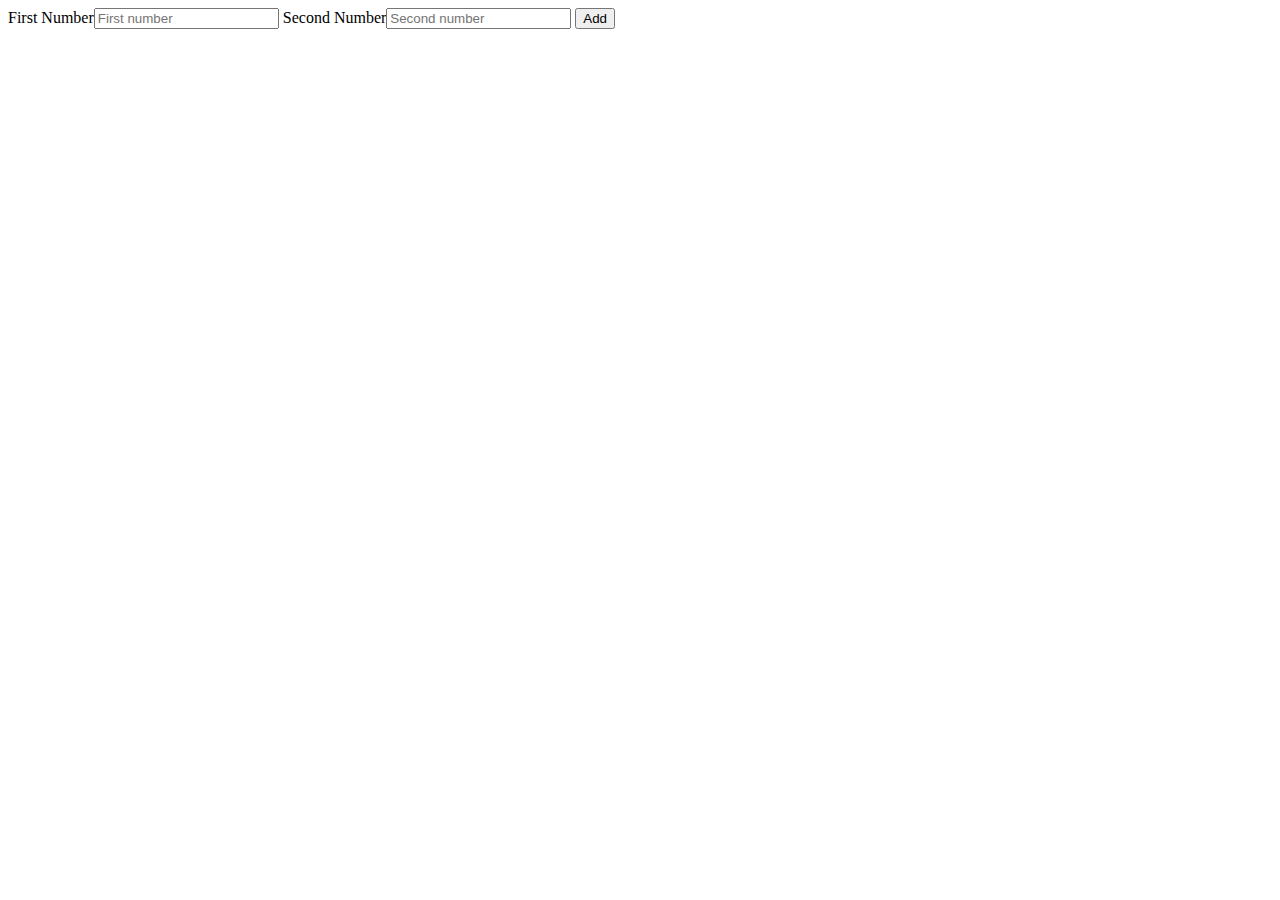
<file: 2.html>
<html>
 <head>
 </head>
 <body>
    <form action="add1.php" method="post">
      First Number<input type="number" placeholder="First number" name="first"/>
	  Second Number<input type="number" placeholder="Second number" name="second"/>
	  <input type="submit" value="Add"/>
	</form>	
 </body>
</html>
</file>
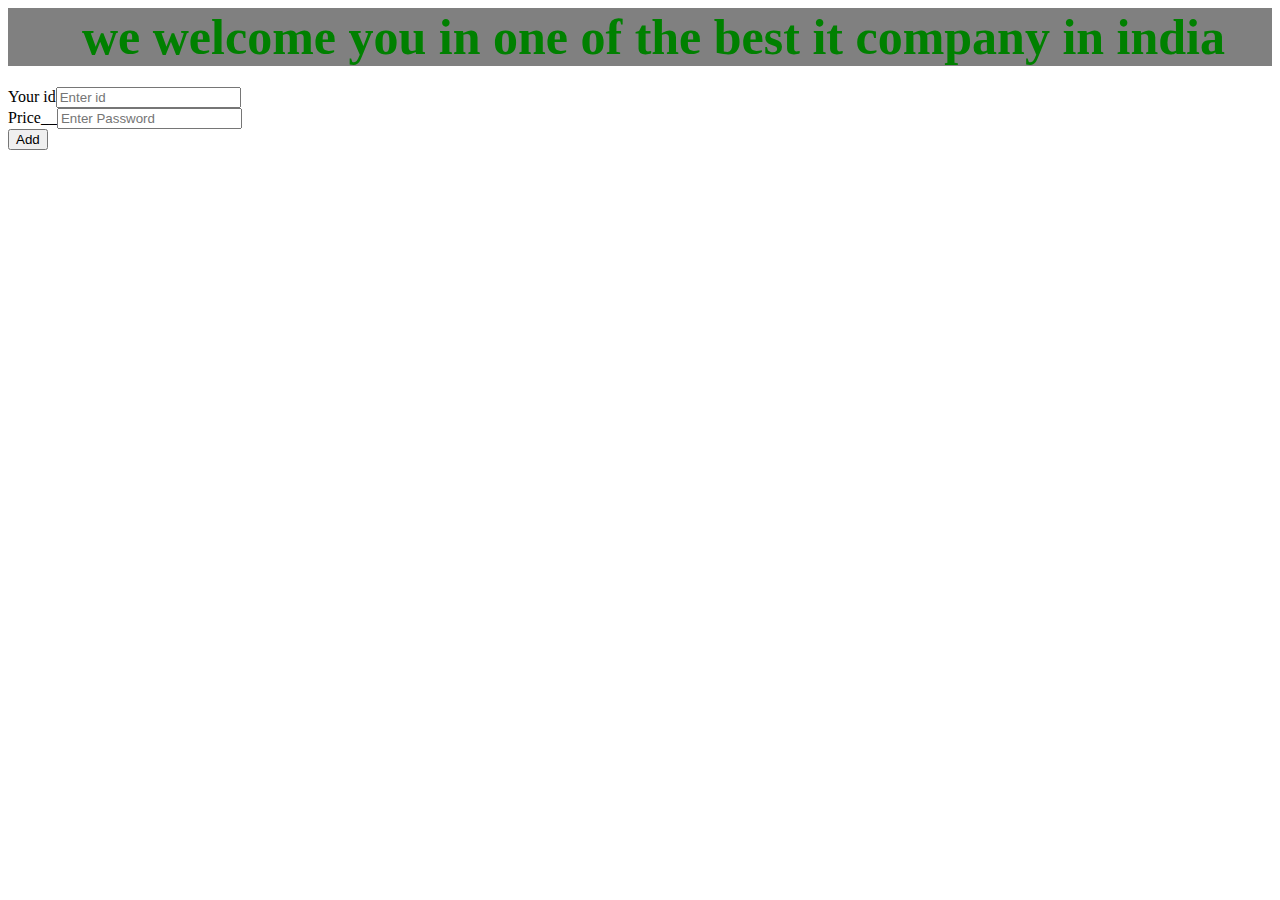
<file: insert.html>
<html>
 <head>
    <style>
     input{position-left:50px;
	       position-top:50px;
		  } 
		  
    </style>
 </head>
 <body>
 <h1>
     <marquee style="color:green ;font-size:50px;background:gray;"  behavior="alternate" scrollamount="6" >we welcome you in one of the best it company in india</marquee>  
       
       </h1>
   <table> <form action="user.php" method="post">
      Your id<input type="number" placeholder="Enter id" name="id"/><br/>
	  Price__<input type="password" placeholder="Enter Password" name="pass"/><br/>
	  <input type="submit" value="Add"/>
	</form>	</table>
 </body>
</html>
</file>
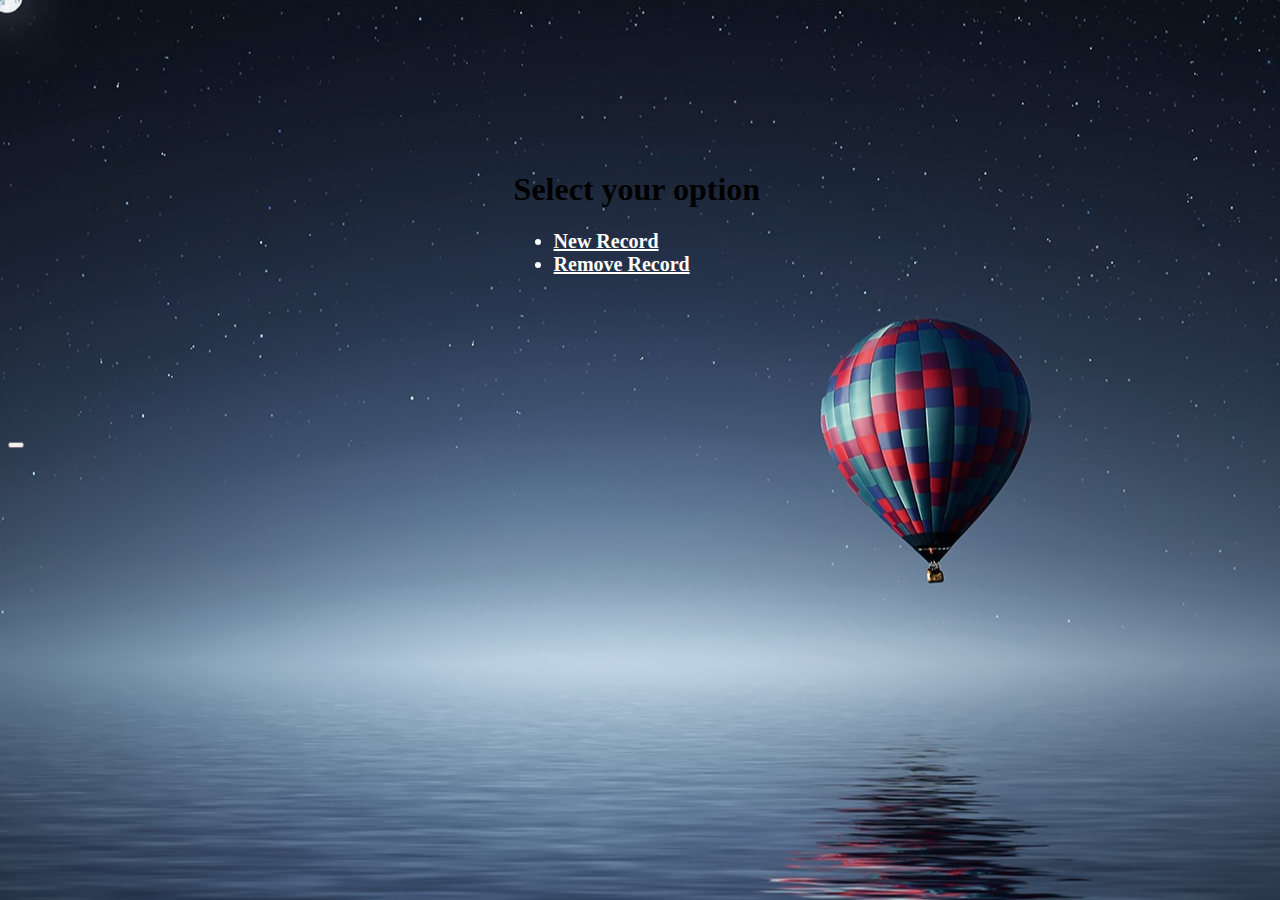
<file: librarian.html>
<html>
 <head>
  <title>Weclome to Project </title>
         <style type="text/css">
    body{   background-image:url(above-adventure-aerial-air.jpg);
	        background-position:50% ; 
			background-repeat:repeat;
	     }
	 
	 div{
	     
	     width: 20%;
	     border-radius:10px;
	     margin: 100px auto;
	     
	     padding:50px;
	    
	    }
	 li{
	    font-weight:bold;
		color:white;
		font-size:20px;
	   }
	   a:link{color: white;}
	   a:visited{color:white;}
   </style>
 </head>
 <body>
 <div>
  <h1>Select your option</h1>
  <ul>
    <li><a href="newentry.html">New Record</a></li>
 
	<li><a href="remove.php">Remove Record</a></li>
 </ul>
 </div> 
  <button> 
 </body>
</html>
</file>
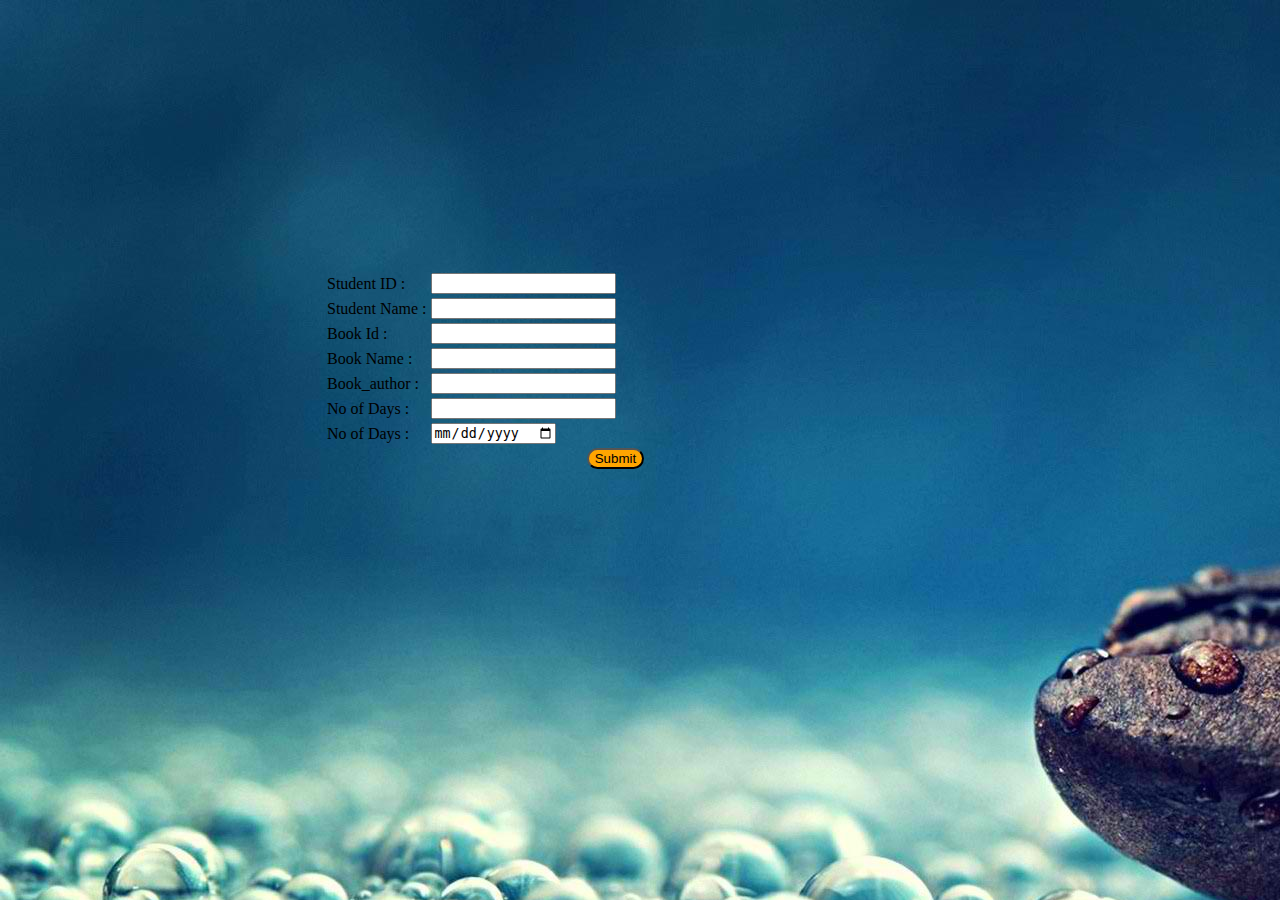
<file: newentry.html>
<html>
 <head>
    <script type="text/javascript">
	  function buttonclick()
	  {
		  //window.location="www.";
		  alert('you');
	  }
    </script>	
   <style type="text/css">
    body{
		background-image:url(Student.jpeg);
		font-size:10px;
	}
    div{
	
		width: 50%;
		border-radius:20px;
		padding: 50px;
		margin:200px auto;
	  
	}
	
	
	#btn{
		margin-left:90%;
		background: #FFA500;
		border-radius:20px;
	}
	p{
		font-size:20px;
		color:#FF7F50;
	}
	</style>
 </head>
 <?php 

 ?>
 <body>
    
    <div>
	  <form action="newentrydata.php" method="post">
	  <table>
      <p>
	    <tr>
          <td><label>Student ID :</label></td>
     	  <td><input type="Number" name="s_id" id="id1"/></td>
		</tr>  
		<tr>
		  <td><label>Student Name :</label></td> 
		  <td><input type="Text" name="s_n"  id="s_name"/></td>
		</tr>
        <tr>		
		  <td><label>Book Id :</label></td>
		  <td><input type="Number" name="b_id"  id="id2"/></td>
		 </tr>
  		<tr> 
		  <td><label>Book Name :</label></td>
		  <td><input type="Text" name="b_n"  id="b_name"/></td>
		</tr>
		<tr> 
		  <td><label>Book_author :</label></td>
		  <td><input type="Text" name="b_a"  id="b_author"/><td>
        </tr>
        <tr> 
		  <td><label>No of Days :</label></td>
		  <td><input type="number" name="d_t"  id="d" /><td>
        </tr>		  		
		<tr> 
		  <td><label>No of Days :</label></td>
		  <td><input type="date" name="d_t1"  id="d1" /><td>
        </tr>		  		
		<tr  >
		  <th colspan="2"><input type="Submit" name="Submit" value="Submit" id="btn" onclick=""/></th>
		</tr>		
	  </p>
	  </table>
	  </form>
    </div>
 </body>
</html>
</file>
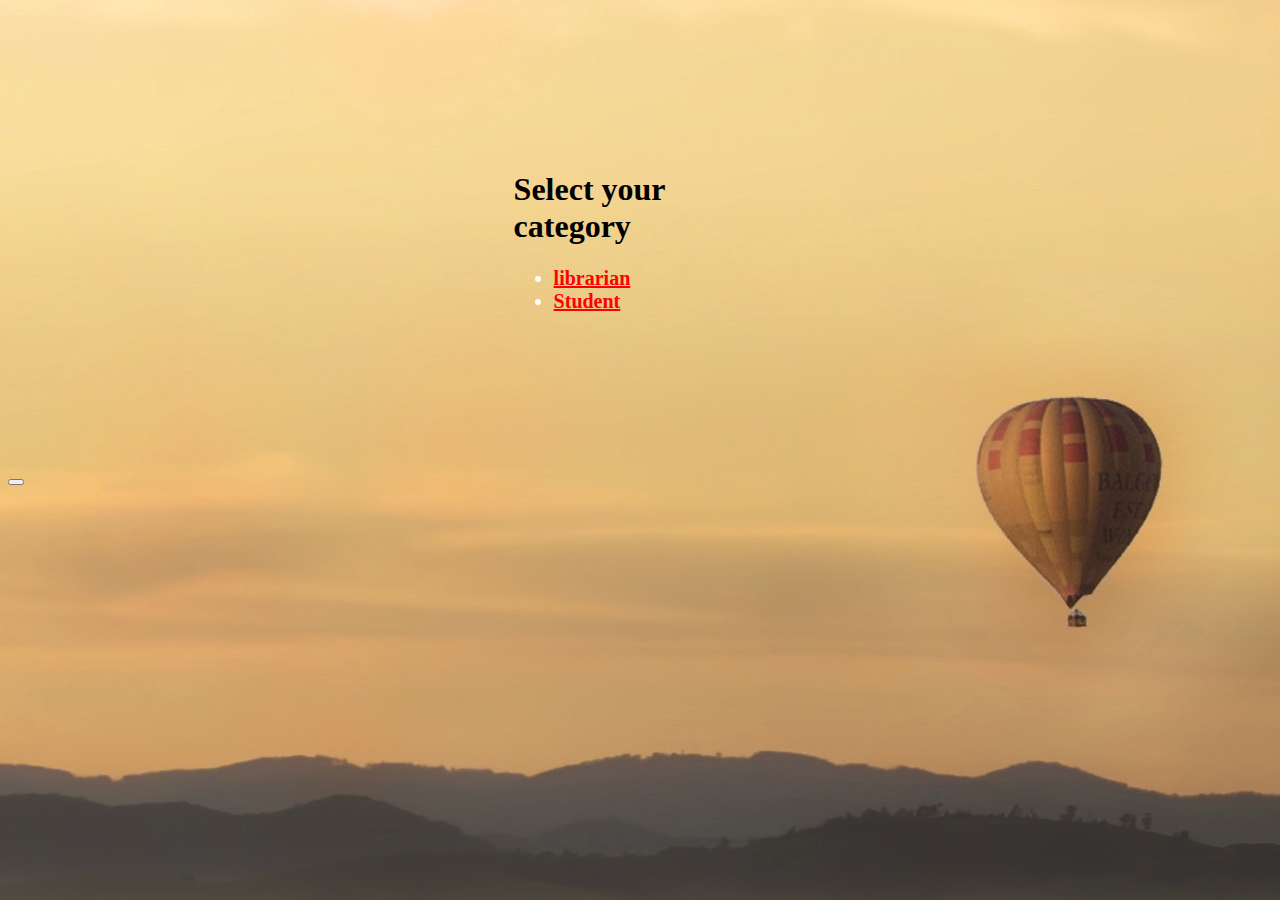
<file: welcome.html>
<html>
 <head>
  <title>Weclome to Project </title>
         <style type="text/css">
    body{   background-image:url(hot.jpeg);
	        background-position:50% ; 
			background-repeat:repeat;
	     }
	 
	 div{
	     border:5px;
	     width: 20%;
	     border-radius:50%;
	     margin: 100px auto;
	     background:transparent;
	     padding:50px;
	    
	    }
	 li{
	    font-weight:bold;
		color:white;
		font-size:20px;
	   }
	   a:link{color: red;}
	   a:visited{color:red;}
   </style>
 </head>
 <body>
 <div >
  <h1>Select your category</h1>
  <ul>
    <li><a href="Librarian.php">librarian</a></li>
    <li><a href="Student.php">Student</a></li>
 </ul>
 </div> 
  <button> 
 </body>
</html>
</file>
